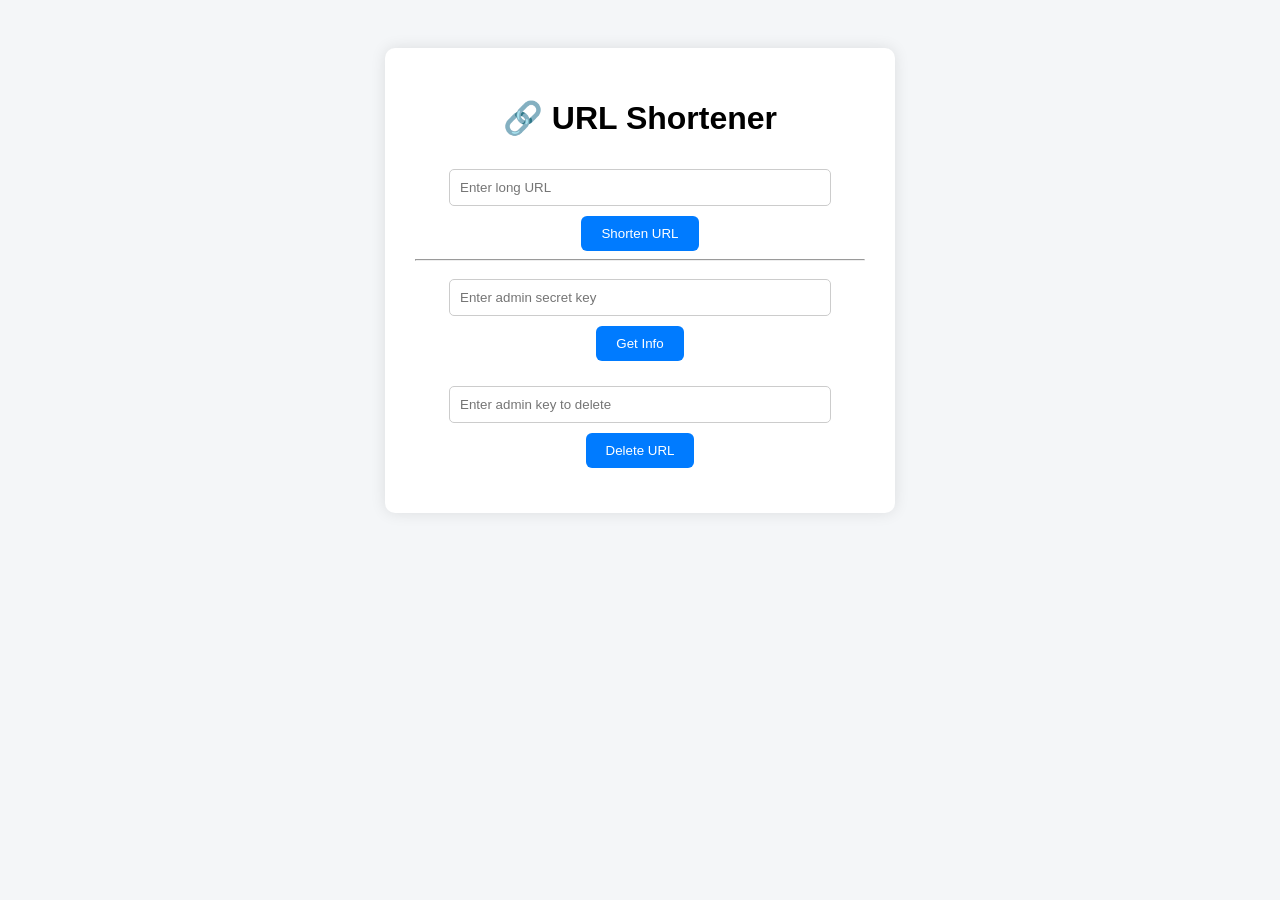
<file: templates/index.html>
<!DOCTYPE html>
<html>
<head>
  <meta charset="UTF-8">
  <title>URL Shortener UI</title>
  <link rel="stylesheet" href="/static/style.css">
</head>
<body>
  <div class="container">
    <h1>🔗 URL Shortener</h1>

    <form id="shorten-form">
      <input type="url" name="target_url" id="target_url" placeholder="Enter long URL" required>
      <button type="submit">Shorten URL</button>
    </form>

    <div id="result" style="display:none;">
      <p>✅ Short URL: <span id="short_url"></span></p>
      <p>🔐 Admin URL: <span id="admin_url"></span></p>
    </div>

    <hr>

    <form id="admin-form">
      <input type="text" id="admin_key" placeholder="Enter admin secret key">
      <button type="submit">Get Info</button>
    </form>

    <div id="admin-info"></div>

    <form id="delete-form">
      <input type="text" id="delete_key" placeholder="Enter admin key to delete">
      <button type="submit">Delete URL</button>
    </form>

    <div id="delete-info"></div>
  </div>

  <script>
    const api_base = window.location.origin;

    document.getElementById('shorten-form').onsubmit = async (e) => {
      e.preventDefault();
      const url = document.getElementById('target_url').value;

      const res = await fetch(api_base + '/url', {
        method: 'POST',
        headers: {'Content-Type': 'application/json'},
        body: JSON.stringify({target_url: url})
      });

      const data = await res.json();
      if (res.ok) {
        document.getElementById('result').style.display = 'block';
        document.getElementById('short_url').innerHTML = `<a href="${data.url}"> ${data.url}</a>`;
        document.getElementById('admin_url').innerHTML = `<a href="${data.admin_url}"> ${data.admin_url}</a>`;
      } else {
        alert(data.detail || "Failed to shorten URL");
      }
    };

    document.getElementById('admin-form').onsubmit = async (e) => {
      e.preventDefault();
      const key = document.getElementById('admin_key').value;

      const res = await fetch(api_base + '/admin/' + key);
      const data = await res.json();

      if (res.ok) {
        document.getElementById('admin-info').innerHTML = `
          <p><strong>Target URL:</strong> ${data.target_url}</p>
          <p><strong>Clicks:</strong> ${data.clicks}</p>
          <p><strong>Is Active:</strong> ${data.is_active}</p>
        `;
      } else {
        document.getElementById('admin-info').innerHTML = "<p>❌ Admin key not found.</p>";
      }
    };

    document.getElementById('delete-form').onsubmit = async (e) => {
      e.preventDefault();
      const key = document.getElementById('delete_key').value;

      const res = await fetch(api_base + '/admin/' + key, {
        method: 'DELETE'
      });
      const data = await res.json();

      document.getElementById('delete-info').innerText = data.detail || "❌ Failed to delete.";
    };
  </script>
</body>
</html>
</file>
<file: static/style.css>
body {
  font-family: Arial, sans-serif;
  background: #f4f6f8;
  padding: 40px;
  display: flex;
  justify-content: center;
}

.container {
  background: white;
  padding: 30px;
  border-radius: 10px;
  width: 450px;
  box-shadow: 0 0 15px rgba(0,0,0,0.1);
  text-align: center;
}

input {
  width: 80%;
  padding: 10px;
  margin: 10px 0;
  border-radius: 5px;
  border: 1px solid #ccc;
}

button {
  padding: 10px 20px;
  background-color: #007BFF;
  color: white;
  border: none;
  border-radius: 6px;
  cursor: pointer;
}

button:hover {
  background-color: #0056b3;
}

#result, #admin-info, #delete-info {
  margin-top: 15px;
}
</file>
